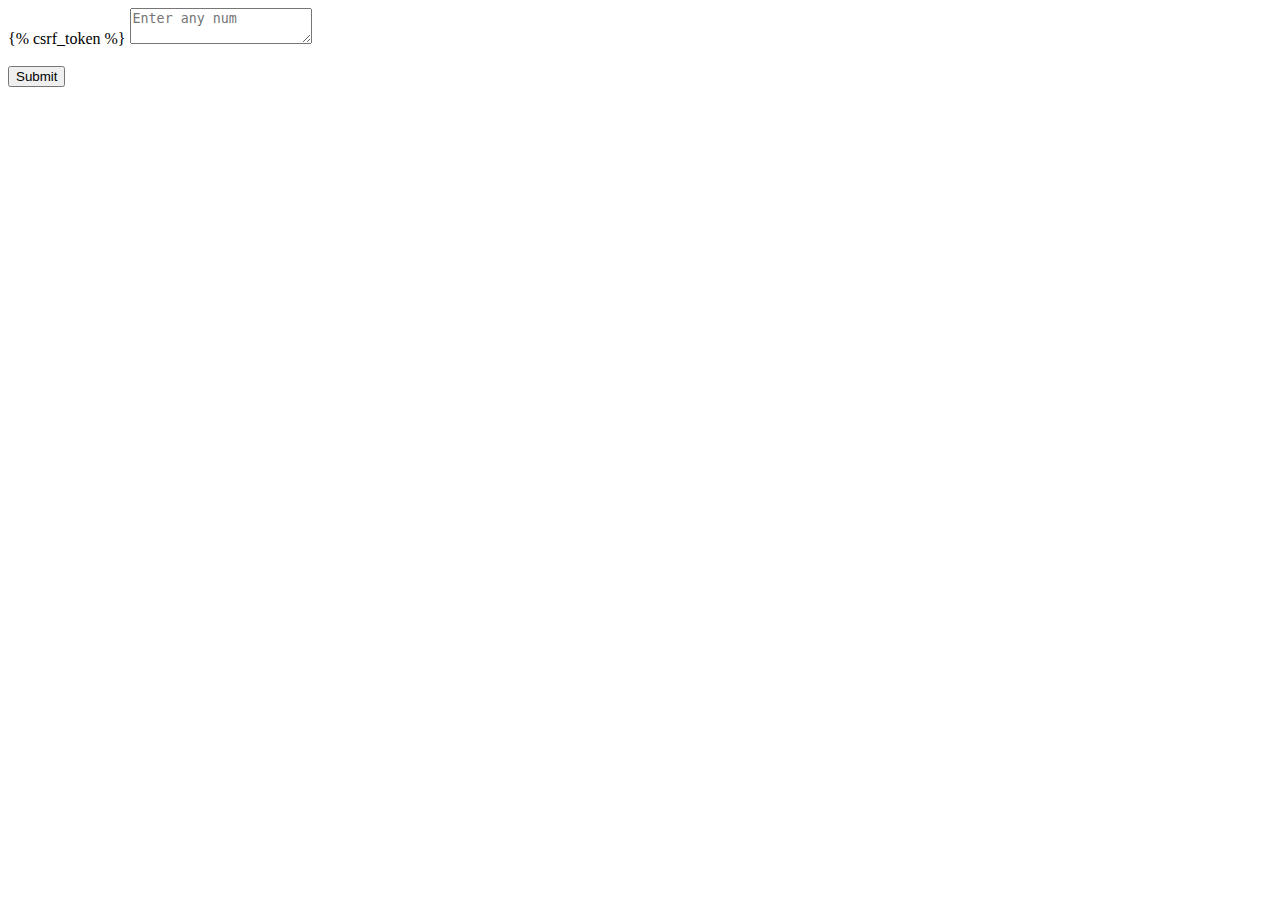
<file: newsample/template/index.html>
<!DOCTYPE html>
<html lang="en">
<head>
    <meta charset="UTF-8">
    <title>newsam</title>
</head>
<body>
<link href="https://cdn.jsdelivr.net/npm/bootstrap@5.1.3/dist/css/bootstrap.min.css" rel="stylesheet" integrity="sha384-1BmE4kWBq78iYhFldvKuhfTAU6auU8tT94WrHftjDbrCEXSU1oBoqyl2QvZ6jIW3" crossorigin="anonymous">
<script src="https://cdn.jsdelivr.net/npm/bootstrap@5.1.3/dist/js/bootstrap.bundle.min.js" integrity="sha384-ka7Sk0Gln4gmtz2MlQnikT1wXgYsOg+OMhuP+IlRH9sENBO0LRn5q+8nbTov4+1p" crossorigin="anonymous"></script>

<form method="POST" action="counter">
    {% csrf_token %}

            <textarea name="text" rows="2" col="5" placeholder="Enter any num"></textarea>
            <br></br>
            <input type="submit" class="btn btn-success"/>

        </form>


</body>
</html>
</file>
